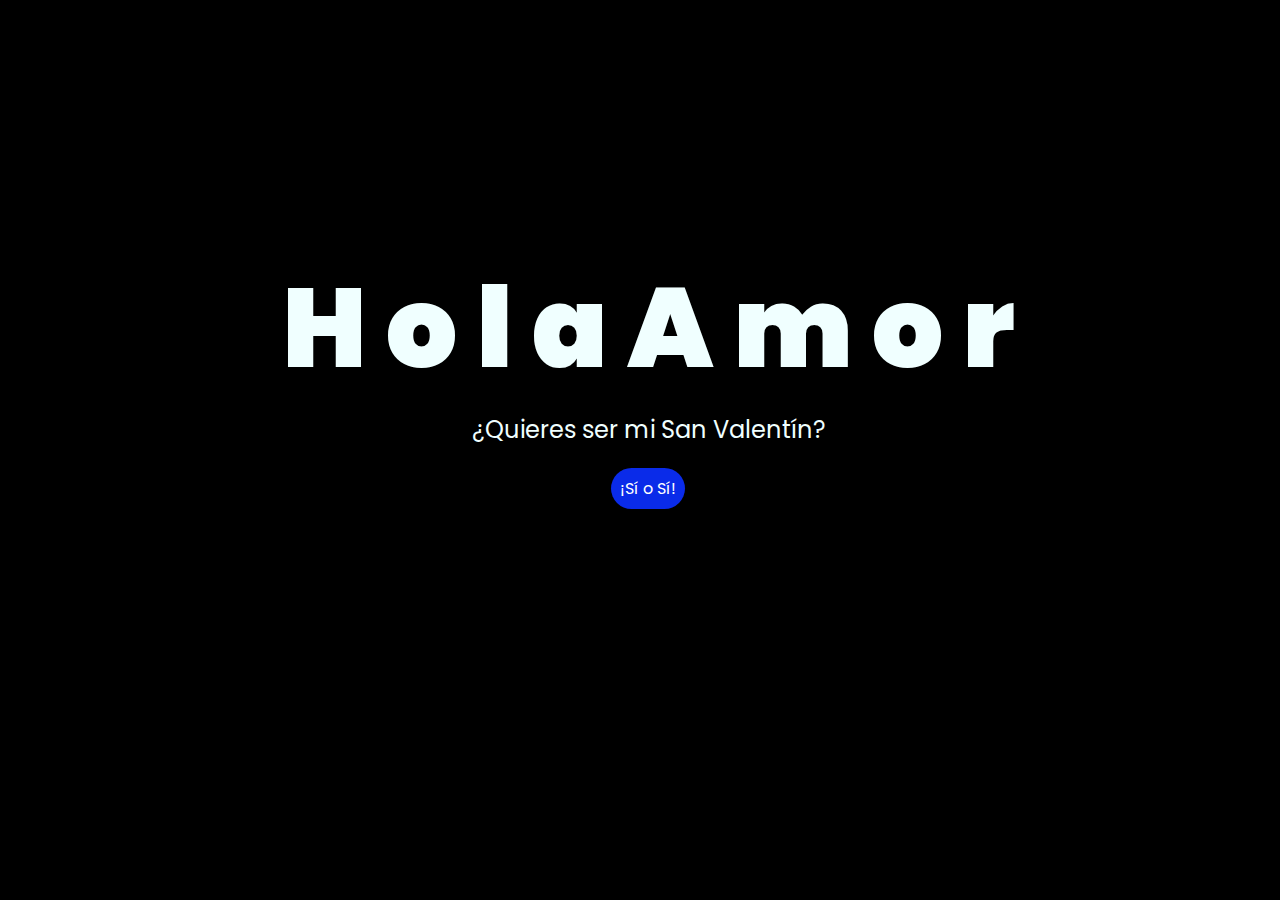
<file: index.html>
<!DOCTYPE html>
<html lang="es">

<head>
    <meta charset="UTF-8">
    <meta http-equiv="X-UA-Compatible" content="IE=edge">
    <meta name="viewport" content="width=device-width, initial-scale=1.0">
    <link rel="stylesheet" href="css/style.css">
    <link rel="icon" href="img/flowers.png" type="image/x-icon">
    <title>Flowers</title>
</head>

<body>
    <div class="greetings">
        <span>H</span>
        <span>o</span>
        <span>l</span>
        <span>a</span>
        <span> </span>
        <span>A</span>
        <span>m</span>
        <span>o</span>
        <span>r</span>
        
    </div>
    <div class="description">
        <span>¿Quieres ser mi San Valentín?</span>
    </div>
    <div class="button">
        <button class="botones">
            <a href="flower.html" style="color: #fff;">¡Sí o Sí!</a>
        </button>
    </div>

    <!-- Créditos -->
    
</body>

</html>
</file>
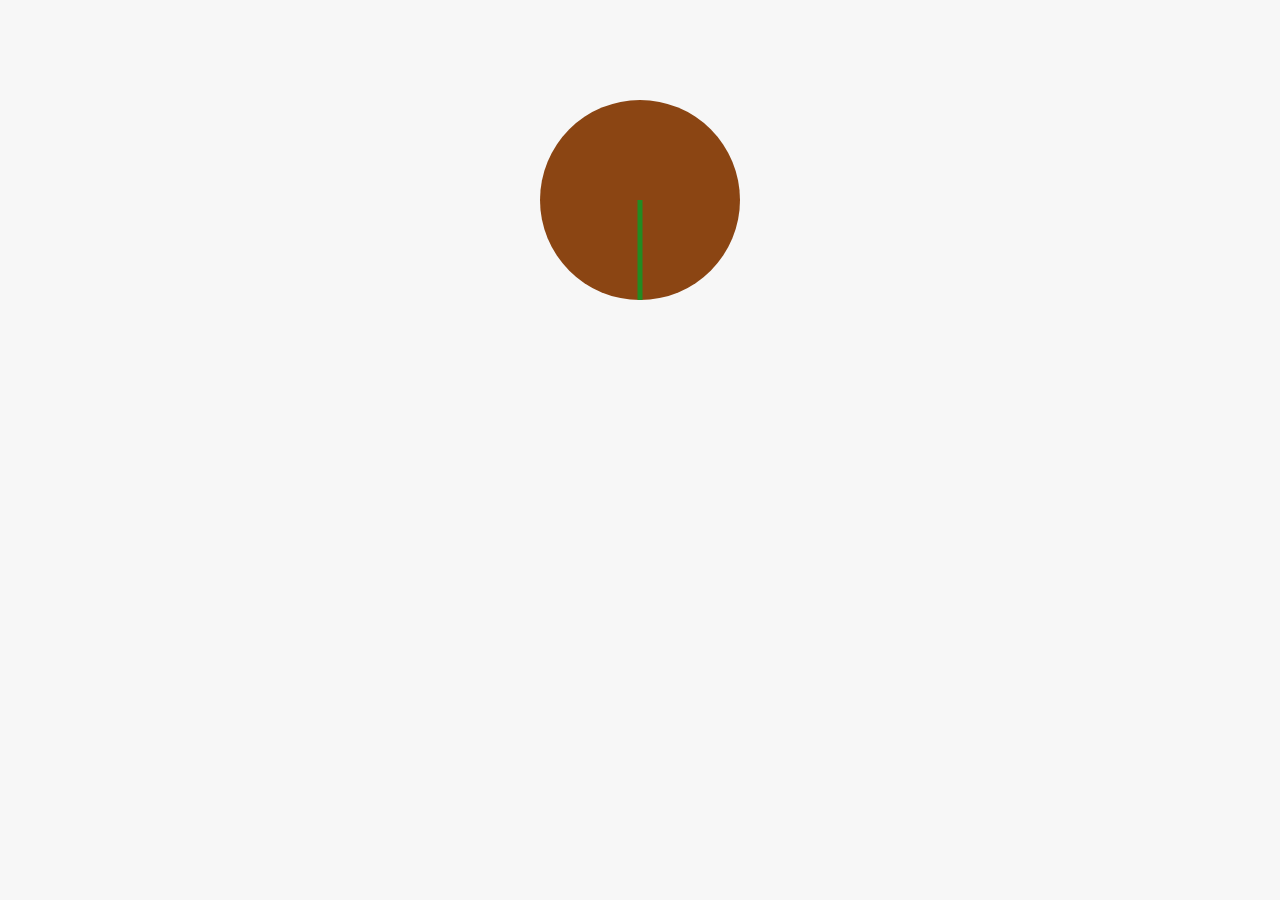
<file: adkasl.html>
<!DOCTYPE html>
<html lang="es">
<head>
    <meta charset="UTF-8">
    <meta name="viewport" content="width=device-width, initial-scale=1.0">
    <title>Animación de Rosa</title>
    <style>
        body {
            margin: 0;
            padding: 0;
            background-color: #f7f7f7;
        }
        .rose-pot {
            width: 200px;
            height: 200px;
            background-color: #8B4513;
            border-radius: 50%;
            position: relative;
            margin: 100px auto;
            overflow: hidden;
        }
        .stem {
            width: 5px;
            height: 100px;
            background-color: #228B22;
            position: absolute;
            bottom: 0;
            left: 50%;
            transform: translateX(-50%);
            animation: grow 4s ease-in-out forwards;
        }
        .bud {
            width: 20px;
            height: 20px;
            background-color: #FFD700;
            border-radius: 50%;
            position: absolute;
            bottom: 100px;
            left: 50%;
            transform: translateX(-50%) scale(0);
            animation: growBud 4s ease-in-out forwards;
            animation-delay: 4s;
        }
        .petals {
            width: 120px;
            height: 120px;
            background-color: #e74c3c;
            border-radius: 50%;
            position: absolute;
            bottom: 90px;
            left: 50%;
            transform: translateX(-50%) scale(0);
            animation: bloom 6s ease-in-out forwards;
            animation-delay: 8s;
            z-index: 1;
            box-shadow: 0px 0px 15px 5px rgba(231, 76, 60, 0.7);
        }
        @keyframes grow {
            0% {
                height: 0;
            }
            100% {
                height: 100px;
            }
        }
        @keyframes growBud {
            0% {
                transform: translateX(-50%) scale(0);
            }
            100% {
                transform: translateX(-50%) scale(1);
            }
        }
        @keyframes bloom {
            0% {
                transform: translateX(-50%) scale(0);
            }
            50% {
                transform: translateX(-50%) scale(0.5);
            }
            100% {
                transform: translateX(-50%) scale(1);
            }
        }
    </style>
</head>
<body>
    <div class="rose-pot">
        <div class="stem"></div>
        <div class="bud"></div>
        <div class="petals"></div>
    </div>
</body>
</html>
</file>
<file: css/style.css>
@import url('https://fonts.googleapis.com/css2?family=Poppins:ital,wght@0,500;1,900&display=swap');
*{
    font-family: 'Poppins',cursive;
}
body{
    color: azure;
    width: 100%;
    height: 82vh;
    display: flex;
    flex-direction: column;
    align-items: center;
    justify-content: center;
    background-color: black;
    /* padding-top: -30; */
}

.botones{
    padding: 9px;
    border-radius: 80px;
    background-color: transparent;
    border: none;
}

.botones a{
    background-color: #0a2be9;
    padding: 9px;
    border-radius: 80px;
    -webkit-border-radius: 80px;
    -moz-border-radius: 80px;
    -ms-border-radius: 80px;
    -o-border-radius: 80px;

}

.botones a:focus{
    background-color: rgb(50, 194, 194);
}

.greetings{
    font-size: 7rem;
    font-weight: 900;
}
.greetings > span{
    animation: glow 2.5s ease-in-out infinite;
}
@keyframes glow{
    0%, 100%{
        color: #fff;
        text-shadow: 0 0 12px #39c6d6, 0 0 50px #39c6d6, 0 0 100px #39c6d6;
    }
    10%, 90%{
        color: #111;
        text-shadow: none;
    }
}
.greetings > span:nth-child(2){
    animation-delay: .2s ;
}
.greetings > span:nth-child(3){
    animation-delay: .4s ;
}
.greetings > span:nth-child(4){
    animation-delay: .6s;
}
.greetings > span:nth-child(5){
    animation-delay: .8s;
}
.greetings > span:nth-child(6){
    animation-delay: 1s;
}

.description{
    font-size: 1.5rem;
    margin-bottom: 20px;
}

.button a{
    text-decoration: none;
    font-size: 1rem;
    color: #111;
}

@media screen and (max-width:574px){
    .greetings{
        display: block;
        font-size: 4rem;
        font-weight: 800;
        text-align: center;
    }
    .description{
        font-size: 2rem;
    }
    
    .button a{
        font-size: 1rem;
    }
}
</file>
